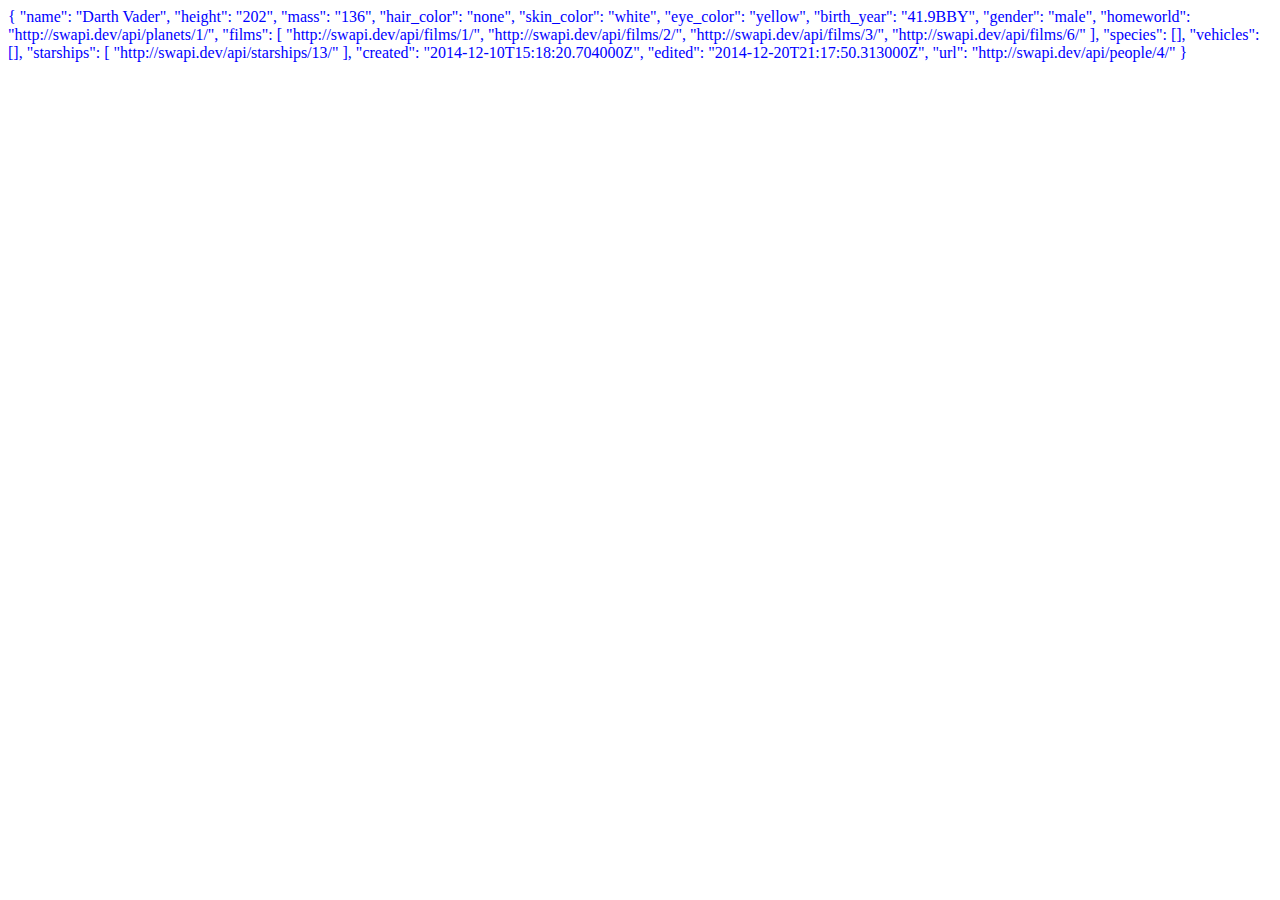
<file: week2/Index.html>
<!DOCTYPE html>
<html lang="en">

<head>
    <meta charset="UTF-8">
    <meta name="viewport" content="width=device-width, initial-scale=1.0">
    <title>Document</title>
</head>

<body>
    <div id="objectData" style="color: blue"></div>
    <script src="./Index.js "></script>
</body>

</html>
</file>
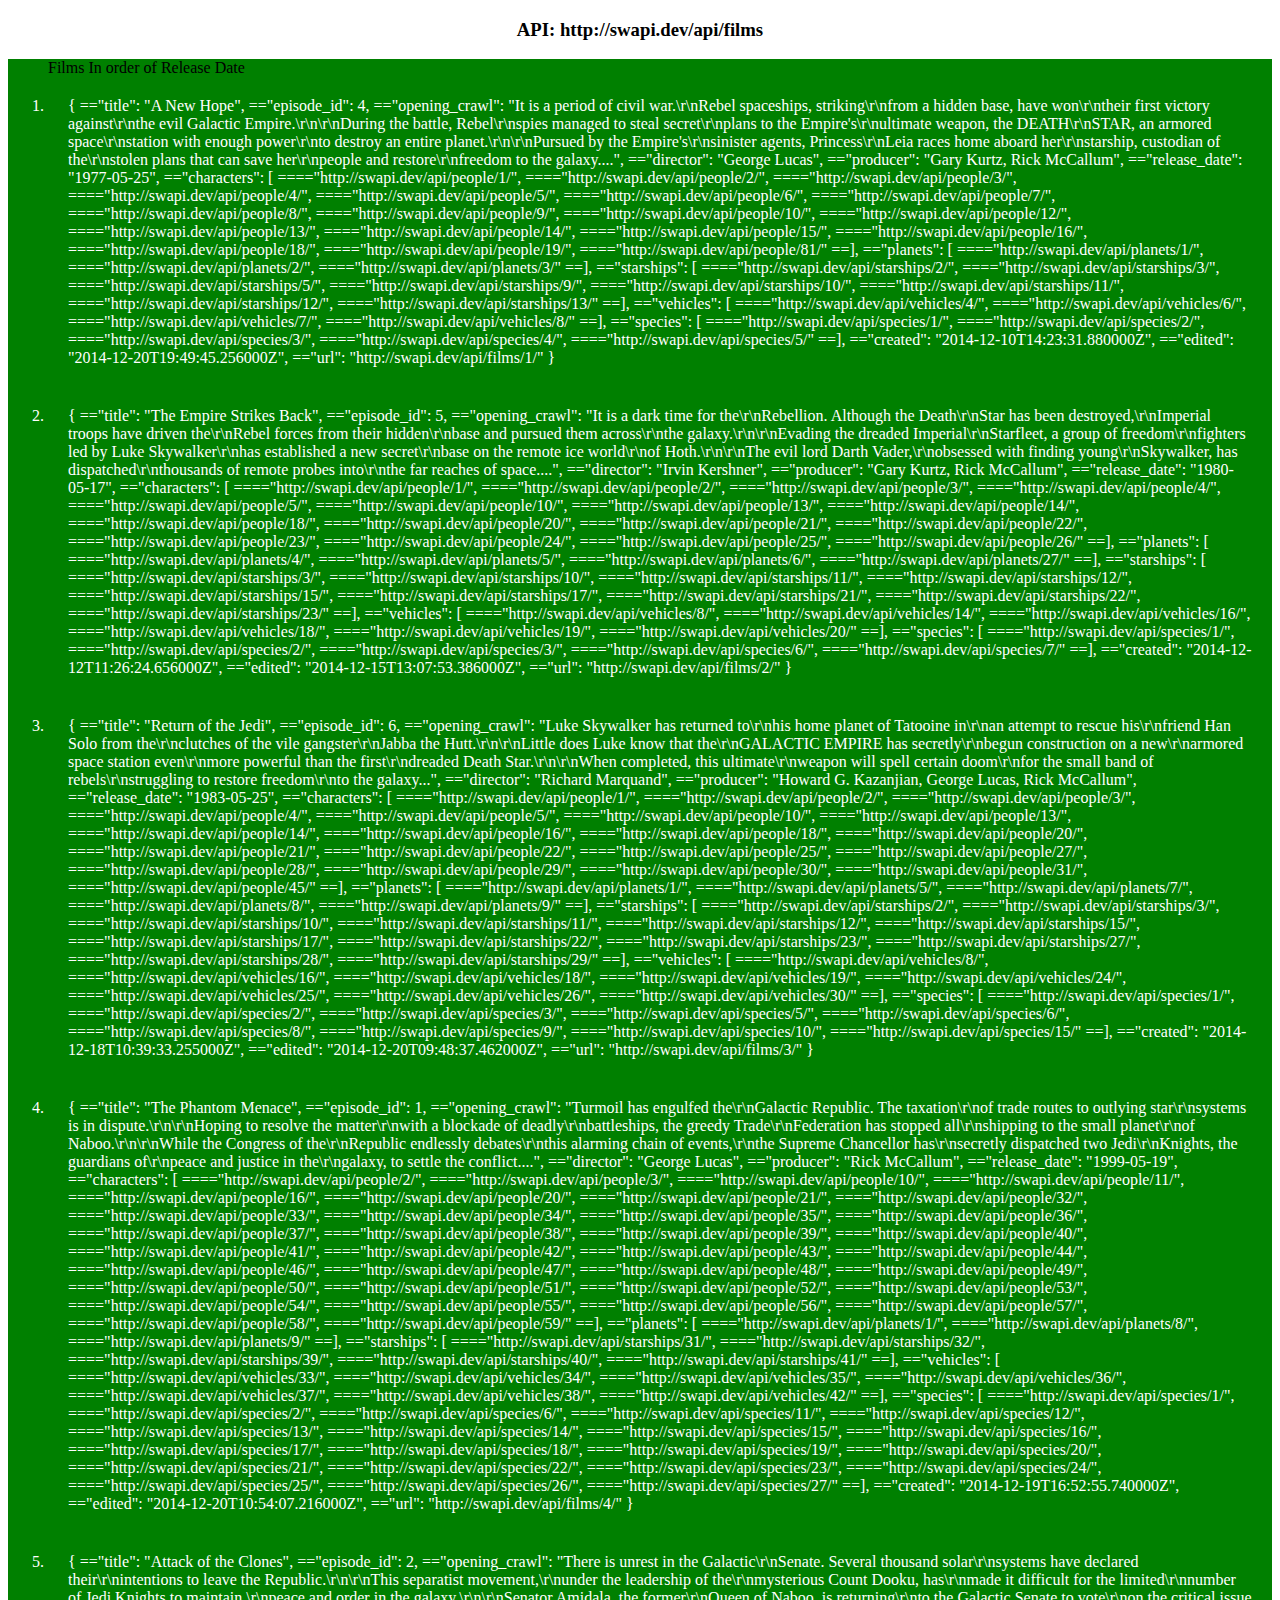
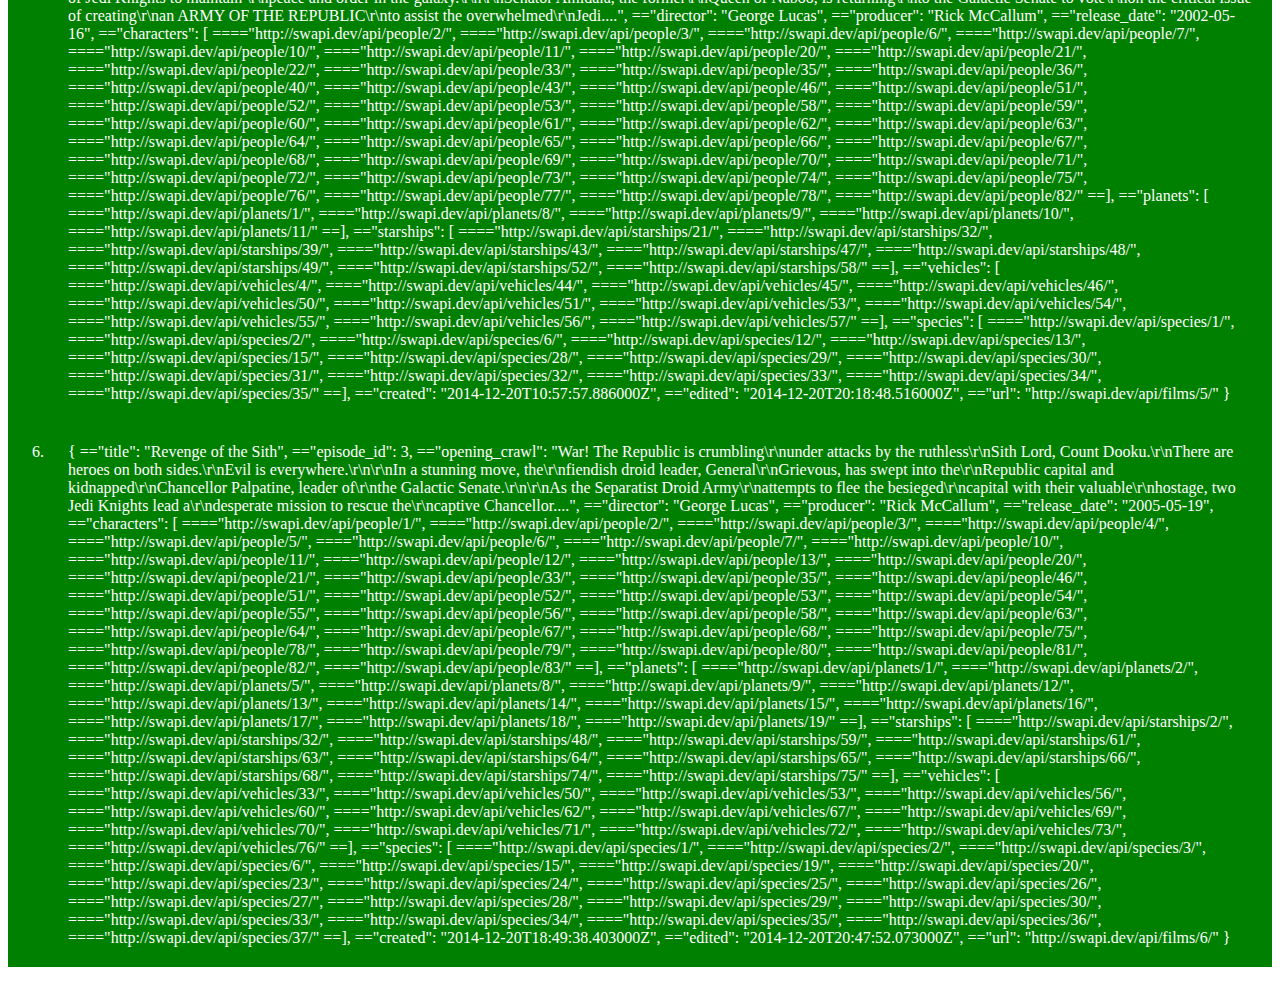
<file: week2/Assignment2/Index.HTML>
<!DOCTYPE html>
<html>

<head>
    <meta charset="utf-8">
    <meta http-equiv="X-UA-Compatible" content="IE=edge">
    <title>Stylized List</title>
    <meta name="viewport" content="width=device-width, initial-scale=1">
</head>

<body>
    <h3 style="text-align: center;">API: http://swapi.dev/api/films</h3>
    <ol id="listData">Films In order of Release Date</ol>
    <script src="./Index.JS"></script>
</body>

</html>
</file>
